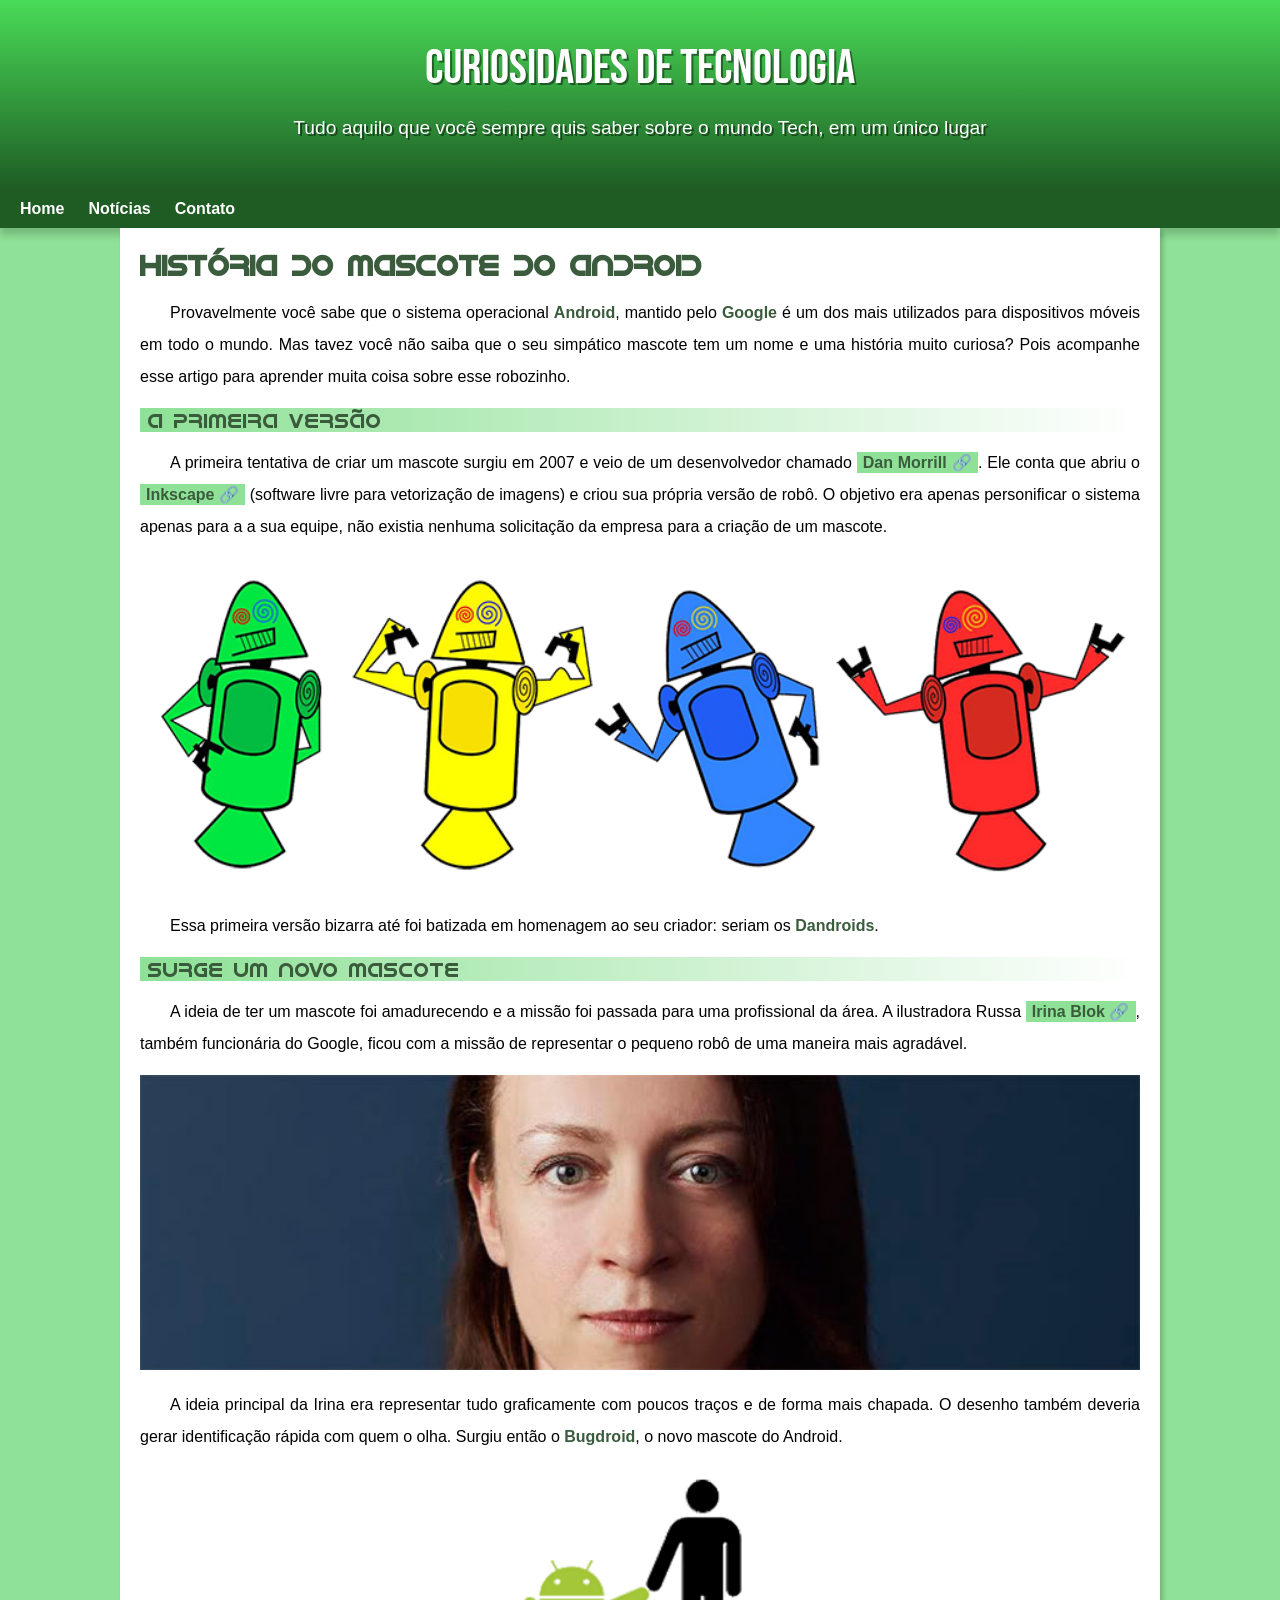
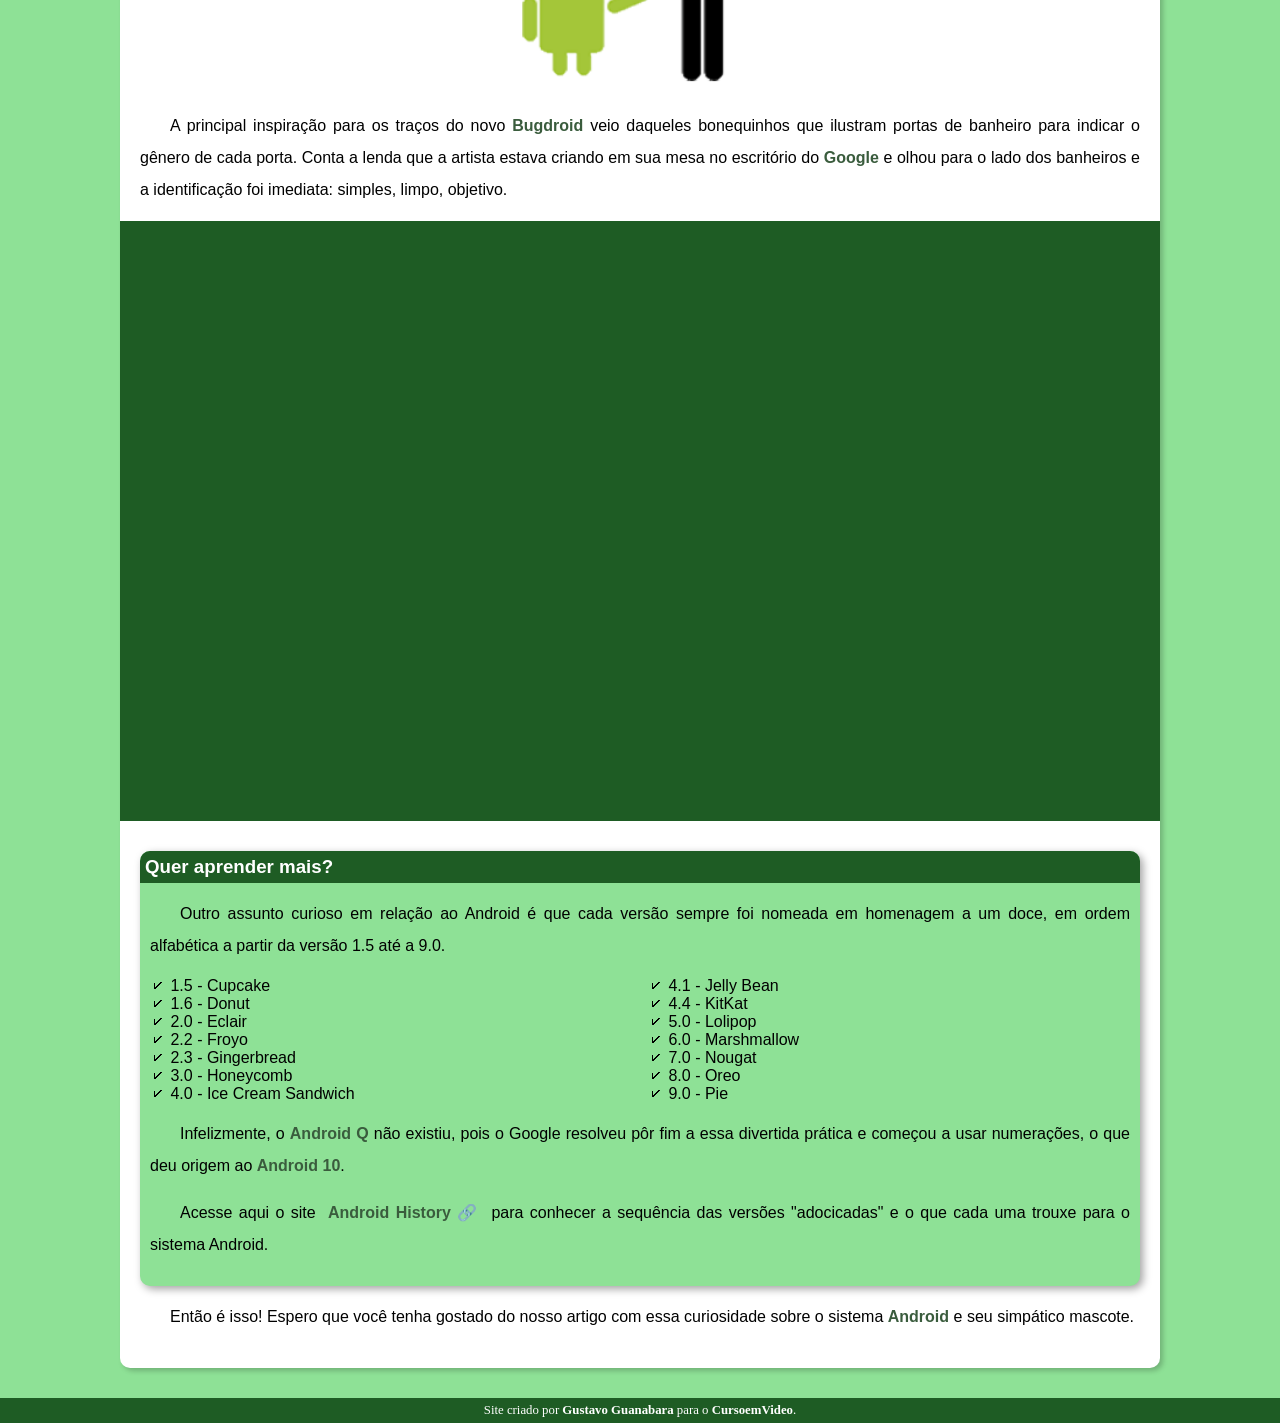
<file: index.html>
<!DOCTYPE html>
<html lang="pt-br">
<head>
    <meta charset="UTF-8">
    <meta http-equiv="X-UA-Compatible" content="IE=edge">
    <meta name="viewport" content="width=device-width, initial-scale=1.0">
    <link rel="shortcut icon" href="imagens/favicon.ico" type="image/x-icon">
    <link rel="stylesheet" href="estilo/style.css">
    <title>Curiosidades de Tecnologia</title>
</head>
<body>
    <header>
        <h1>Curiosidades de Tecnologia</h1>
        <p>Tudo aquilo que você sempre quis saber sobre o mundo Tech, em um único lugar</p>
    </header>
    <nav>
        <a href="#">Home</a>
        <a href="#">Notícias</a>
        <a href="#">Contato</a>
    </nav>
    <main>
        <article>
            <h1>História do Mascote do Android</h1>
            <p>Provavelmente você sabe que o sistema operacional <strong>Android</strong>, mantido pelo <strong>Google</strong> é um dos mais utilizados para dispositivos móveis em todo o mundo. Mas tavez você não saiba que o seu simpático mascote tem um nome e uma história muito curiosa? Pois acompanhe esse artigo para aprender muita coisa sobre esse robozinho.</p>
            <h2>A primeira versão</h2>
            <p>A primeira tentativa de criar um mascote surgiu em 2007 e veio de um desenvolvedor chamado <a href="#" target="_blank" class="externo">Dan Morrill</a>. Ele conta que abriu o <a href="#" target="_blank" class="externo">Inkscape</a> (software livre para vetorização de imagens) e criou sua própria versão de robô. O objetivo era apenas personificar o sistema apenas para a a sua equipe, não existia nenhuma solicitação da empresa para a criação de um mascote.</p>
            <picture>
                <source media="(max-width: 670px)" srcset="imagens/dan-droids-pq.png">
                <img src="imagens/dan-droids.png" alt="Primeira versão do Android">
            </picture>
            <p>Essa primeira versão bizarra até foi batizada em homenagem ao seu criador: seriam os <strong>Dandroids</strong>.</p>
            <h2>Surge um novo mascote</h2>
            <p>A ideia de ter um mascote foi amadurecendo e a missão foi passada para uma profissional da área. A ilustradora Russa <a href="#" target="_blank" class="externo">Irina Blok</a>, também funcionária do Google, ficou com a missão de representar o pequeno robô de uma maneira mais agradável.</p>
            <picture>
                <source media="(max-width: 670px)" srcset="imagens/irina-blok-pq.jpg">
                <img src="imagens/irina-blok.jpg" alt="Irina Blok">
            </picture>
            <p>A ideia principal da Irina era representar tudo graficamente com poucos traços e de forma mais chapada. O desenho também deveria gerar identificação rápida com quem o olha. Surgiu então o <strong>Bugdroid</strong>, o novo mascote do Android.</p>
            <img src="imagens/bugdroid.png" alt="Bugdroid" class="bugdroid">
            <p>A principal inspiração para os traços do novo <strong>Bugdroid</strong> veio daqueles bonequinhos que ilustram portas de banheiro para indicar o gênero de cada porta. Conta a lenda que a artista estava criando em sua mesa no escritório do <strong>Google</strong> e olhou para o lado dos banheiros e a identificação foi imediata: simples, limpo, objetivo.</p>
            <div class="video">
                <iframe width="560" height="315" src="https://www.youtube.com/embed/l2UDgpLz20M" title="YouTube video player" frameborder="0" allow="accelerometer; autoplay; clipboard-write; encrypted-media; gyroscope; picture-in-picture; web-share" allowfullscreen></iframe>
            </div>
            <aside>
                <h3>Quer aprender mais?</h3>
                <p>Outro assunto curioso em relação ao Android é que cada versão sempre foi nomeada em homenagem a um doce, em ordem alfabética a partir da versão 1.5 até a 9.0.</p>
                <ul>
                    <li>1.5 - Cupcake</li>
                    <li>1.6 - Donut</li>
                    <li>2.0 - Eclair</li>
                    <li>2.2 - Froyo</li>
                    <li>2.3 - Gingerbread</li>
                    <li>3.0 - Honeycomb</li>
                    <li>4.0 - Ice Cream Sandwich</li>
                    <li>4.1 - Jelly Bean</li>
                    <li>4.4 - KitKat</li>
                    <li>5.0 - Lolipop</li>
                    <li>6.0 - Marshmallow</li>
                    <li>7.0 - Nougat</li>
                    <li>8.0 - Oreo</li>
                    <li>9.0 - Pie</li>
                </ul>
                <p>Infelizmente, o <strong>Android Q</strong> não existiu, pois o Google resolveu pôr fim a essa divertida prática e começou a usar numerações, o que deu origem ao <strong>Android 10</strong>.</p>
                <p>Acesse aqui o site <a href="#" target="_blank" class="externo">Android History</a> para conhecer a sequência das versões "adocicadas" e o que cada uma trouxe para o sistema Android.</p>
            </aside>
            <p>Então é isso! Espero que você tenha gostado do nosso artigo com essa curiosidade sobre o sistema <strong>Android</strong> e seu simpático mascote.</p>
        </article>
    </main>            
    <footer>
        <p>Site criado por <a href="#" target="_blank">Gustavo Guanabara</a> para o <a href="#" target="_blank">CursoemVideo</a>.</p>
    </footer>
</body>
</html>
</file>
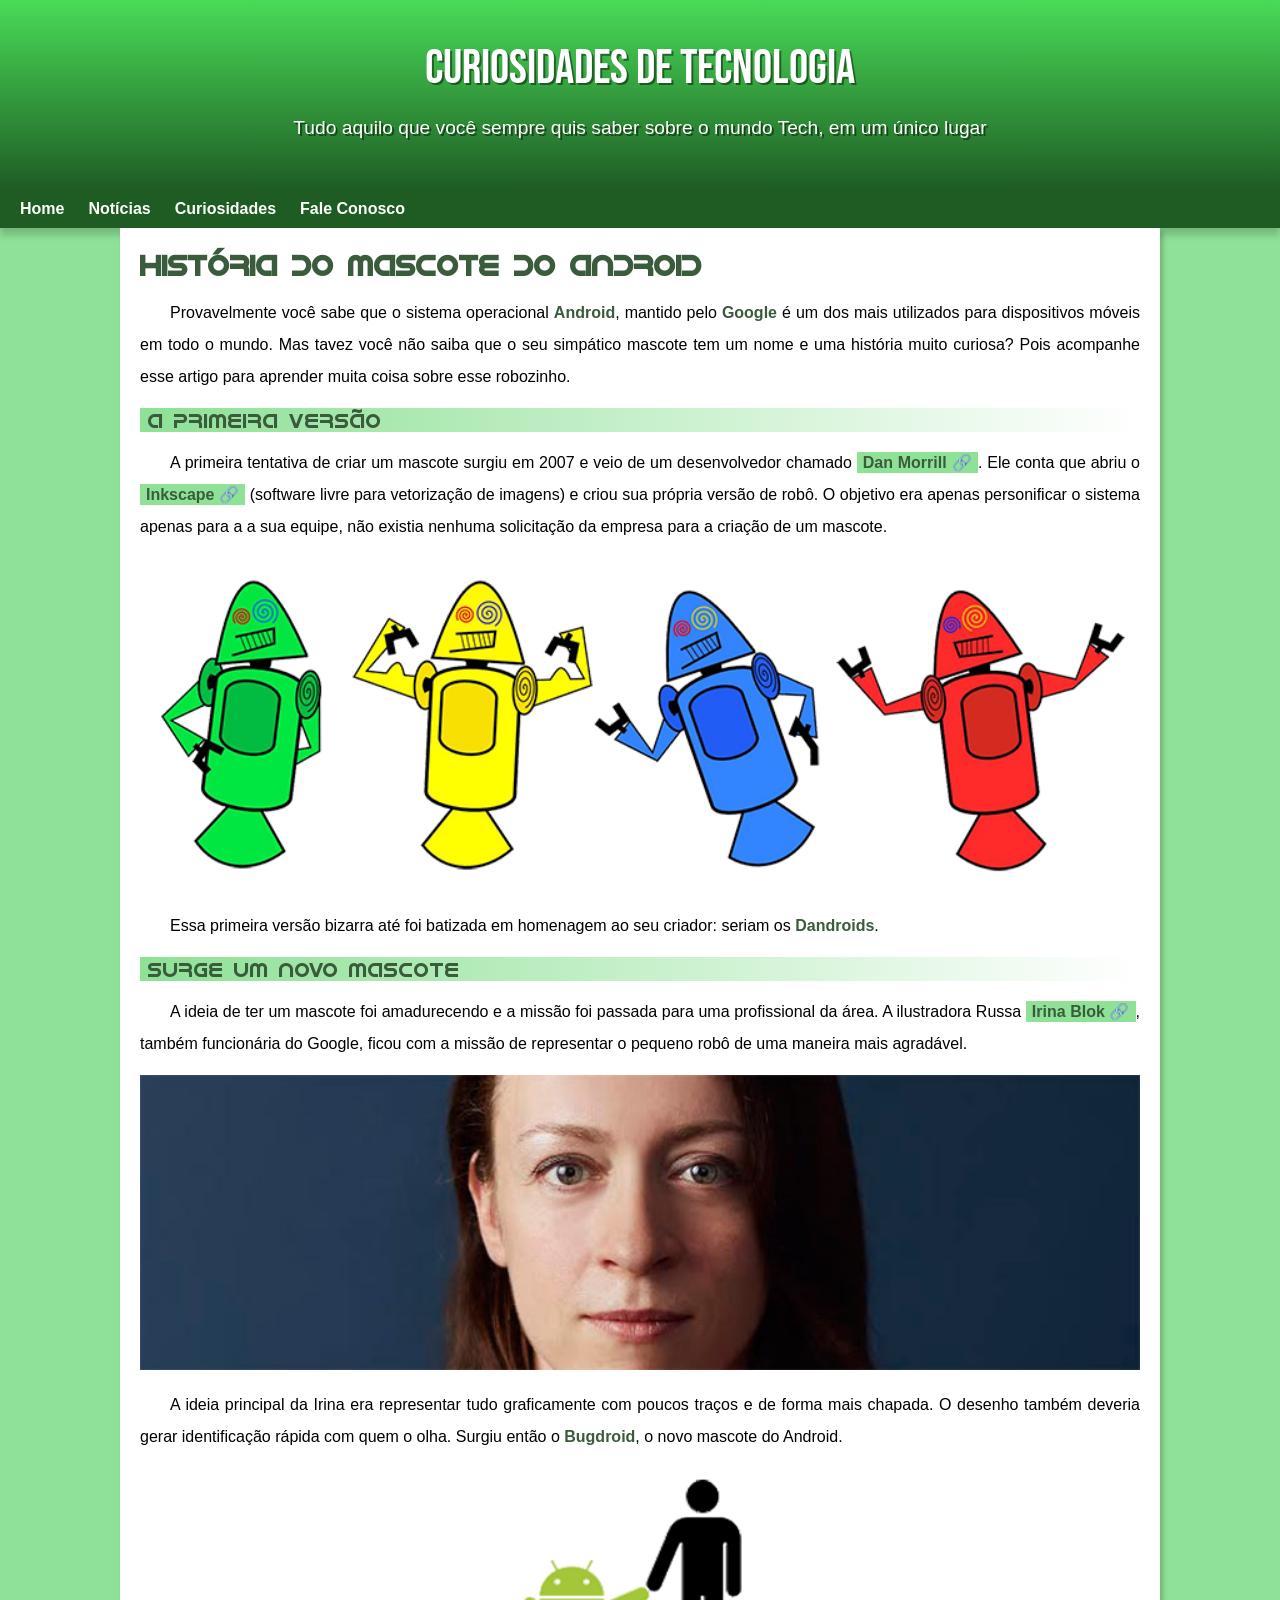
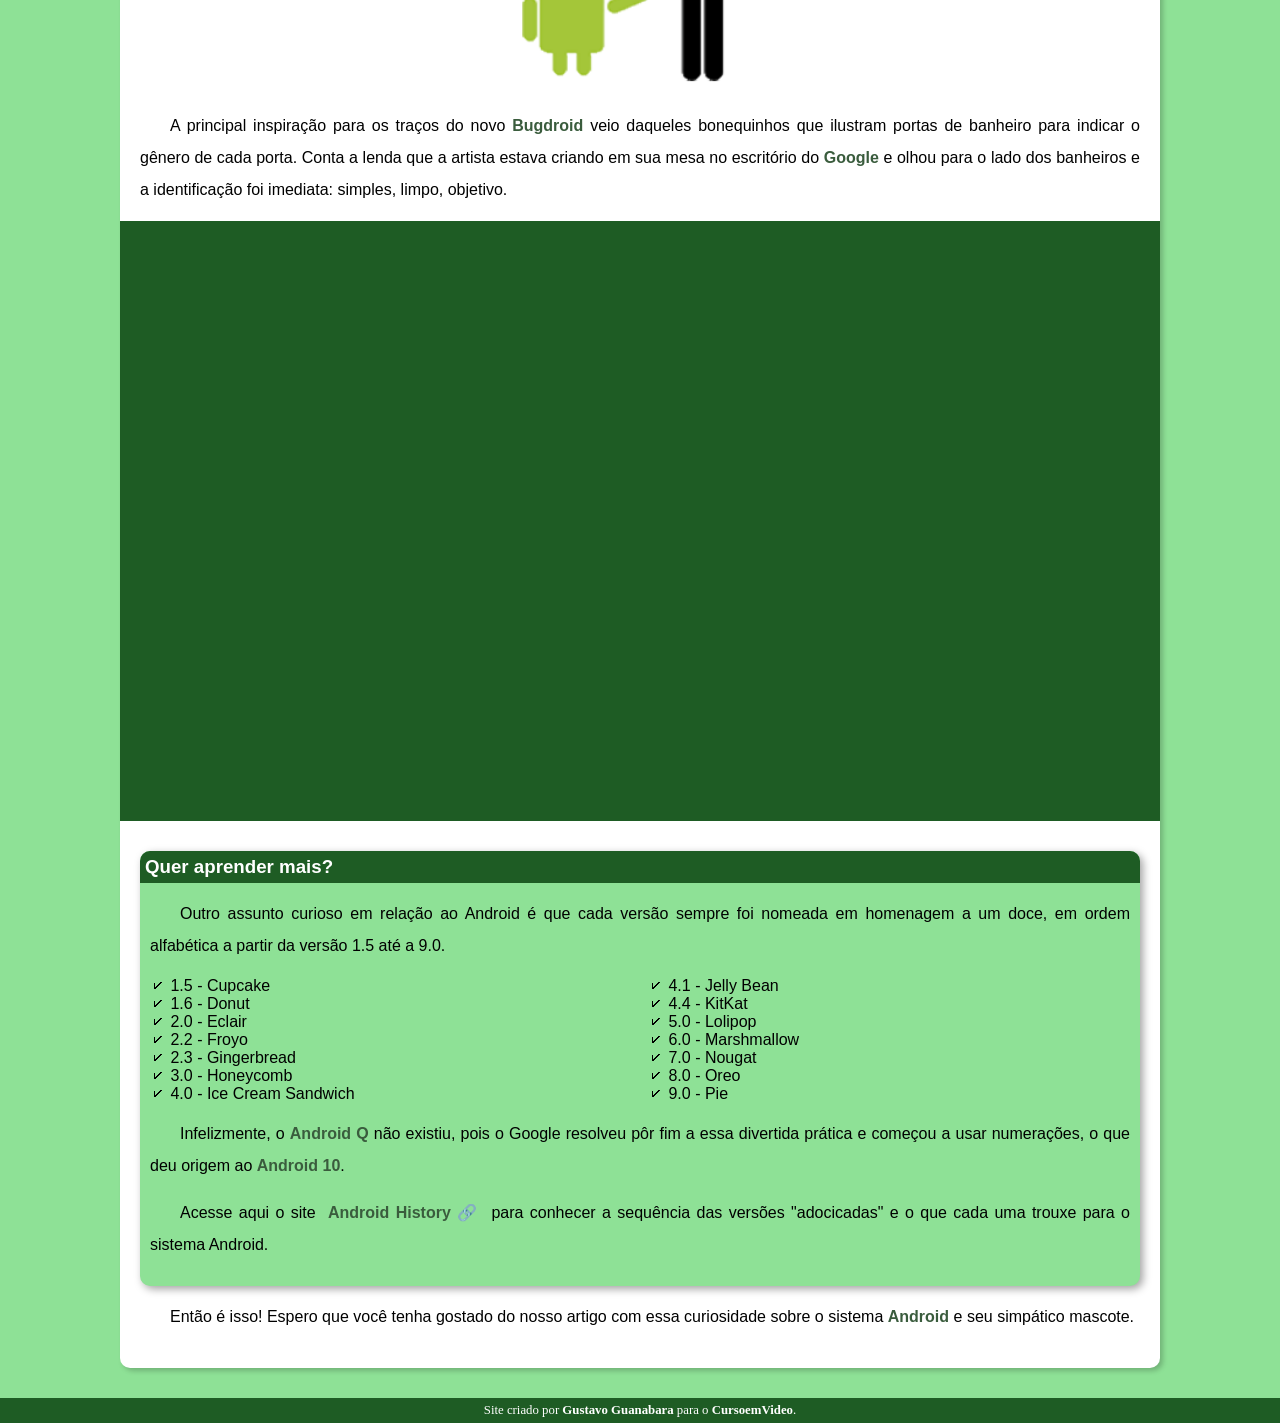
<file: index.html.html>
<!DOCTYPE html>
<html lang="pt-br">
<head>
    <meta charset="UTF-8">
    <meta http-equiv="X-UA-Compatible" content="IE=edge">
    <meta name="viewport" content="width=device-width, initial-scale=1.0">
    <link rel="shortcut icon" href="imagens/favicon.ico" type="image/x-icon">
    <link rel="stylesheet" href="estilo/style.css">
    <title>Curiosidades de Tecnologia</title>
</head>
<body>
    <header>
        <h1>Curiosidades de Tecnologia</h1>
        <p>Tudo aquilo que você sempre quis saber sobre o mundo Tech, em um único lugar</p>
    </header>
    <nav>
        <a href="#">Home</a>
        <a href="#">Notícias</a>
        <a href="#">Curiosidades</a>
        <a href="#">Fale Conosco</a>
    </nav>
    <main>
        <article>
            <h1>História do Mascote do Android</h1>
            <p>Provavelmente você sabe que o sistema operacional <strong>Android</strong>, mantido pelo <strong>Google</strong> é um dos mais utilizados para dispositivos móveis em todo o mundo. Mas tavez você não saiba que o seu simpático mascote tem um nome e uma história muito curiosa? Pois acompanhe esse artigo para aprender muita coisa sobre esse robozinho.</p>
            <h2>A primeira versão</h2>
            <p>A primeira tentativa de criar um mascote surgiu em 2007 e veio de um desenvolvedor chamado <a href="#" target="_blank" class="externo">Dan Morrill</a>. Ele conta que abriu o <a href="#" target="_blank" class="externo">Inkscape</a> (software livre para vetorização de imagens) e criou sua própria versão de robô. O objetivo era apenas personificar o sistema apenas para a a sua equipe, não existia nenhuma solicitação da empresa para a criação de um mascote.</p>
            <picture>
                <source media="(max-width: 670px)" srcset="imagens/dan-droids-pq.png">
                <img src="imagens/dan-droids.png" alt="Primeira versão do Android">
            </picture>
            <p>Essa primeira versão bizarra até foi batizada em homenagem ao seu criador: seriam os <strong>Dandroids</strong>.</p>
            <h2>Surge um novo mascote</h2>
            <p>A ideia de ter um mascote foi amadurecendo e a missão foi passada para uma profissional da área. A ilustradora Russa <a href="#" target="_blank" class="externo">Irina Blok</a>, também funcionária do Google, ficou com a missão de representar o pequeno robô de uma maneira mais agradável.</p>
            <picture>
                <source media="(max-width: 670px)" srcset="imagens/irina-blok-pq.jpg">
                <img src="imagens/irina-blok.jpg" alt="Irina Blok">
            </picture>
            <p>A ideia principal da Irina era representar tudo graficamente com poucos traços e de forma mais chapada. O desenho também deveria gerar identificação rápida com quem o olha. Surgiu então o <strong>Bugdroid</strong>, o novo mascote do Android.</p>
            <img src="imagens/bugdroid.png" alt="Bugdroid" class="bugdroid">
            <p>A principal inspiração para os traços do novo <strong>Bugdroid</strong> veio daqueles bonequinhos que ilustram portas de banheiro para indicar o gênero de cada porta. Conta a lenda que a artista estava criando em sua mesa no escritório do <strong>Google</strong> e olhou para o lado dos banheiros e a identificação foi imediata: simples, limpo, objetivo.</p>
            <div class="video">
                <iframe width="560" height="315" src="https://www.youtube.com/embed/l2UDgpLz20M" title="YouTube video player" frameborder="0" allow="accelerometer; autoplay; clipboard-write; encrypted-media; gyroscope; picture-in-picture; web-share" allowfullscreen></iframe>
            </div>
            <aside>
                <h3>Quer aprender mais?</h3>
                <p>Outro assunto curioso em relação ao Android é que cada versão sempre foi nomeada em homenagem a um doce, em ordem alfabética a partir da versão 1.5 até a 9.0.</p>
                <ul>
                    <li>1.5 - Cupcake</li>
                    <li>1.6 - Donut</li>
                    <li>2.0 - Eclair</li>
                    <li>2.2 - Froyo</li>
                    <li>2.3 - Gingerbread</li>
                    <li>3.0 - Honeycomb</li>
                    <li>4.0 - Ice Cream Sandwich</li>
                    <li>4.1 - Jelly Bean</li>
                    <li>4.4 - KitKat</li>
                    <li>5.0 - Lolipop</li>
                    <li>6.0 - Marshmallow</li>
                    <li>7.0 - Nougat</li>
                    <li>8.0 - Oreo</li>
                    <li>9.0 - Pie</li>
                </ul>
                <p>Infelizmente, o <strong>Android Q</strong> não existiu, pois o Google resolveu pôr fim a essa divertida prática e começou a usar numerações, o que deu origem ao <strong>Android 10</strong>.</p>
                <p>Acesse aqui o site <a href="#" target="_blank" class="externo">Android History</a> para conhecer a sequência das versões "adocicadas" e o que cada uma trouxe para o sistema Android.</p>
            </aside>
            <p>Então é isso! Espero que você tenha gostado do nosso artigo com essa curiosidade sobre o sistema <strong>Android</strong> e seu simpático mascote.</p>
        </article>
    </main>            
    <footer>
        <p>Site criado por <a href="#" target="_blank">Gustavo Guanabara</a> para o <a href="#" target="_blank">CursoemVideo</a>.</p>
    </footer>
</body>
</html>
</file>
<file: estilo/style.css>
@charset "UTF-8";

/* Fontes */
@import url('https://fonts.googleapis.com/css2?family=Bebas+Neue&family=Open+Sans:wght@300;400&display=swap');

@font-face {
    font-family: 'Android';
    src: url('../fontes/idroid.otf') format('opentype');
    font-weight: normal;
}

/* Variáveis */
:root {
    --cor01: #8EE196;
    --cor02: #49DB57;
    --cor03: #38A843;
    --cor04: #3A5C3D;
    --cor05: #1E5C24;

    --fonte-padrao: Arial, Verdana, Helvetica, sans-serif;
    --fonte-destaque: 'Bebas neue', cursive;
    --fonte-android: 'Android', cursive;
}

/* Zerando a margem e o preenchimento do projeto */
* {
    margin: 0;
    padding: 0;
}

/* Body */
body {
    background-color: var(--cor01);
}

/* Links */
a.externo::after {
    content: "\00a0\1F517";
}

/* Header */
header {
    min-height: 150px;
    padding-top: 40px;
    text-align: center;
    background-image: linear-gradient(var(--cor02), var(--cor05));
    color: white;
}

header > h1 {
    margin-bottom: 20px;
    font-size: 3em;
    padding: 0 10px 0 10px;
    text-shadow: 2px 2px 0px rgba(0, 0, 0, 0.445);
    font-family: var(--fonte-destaque);
    font-weight: normal;
}

header > p {
    font-size: 1.2em;
    max-height: 600px;
    margin: auto;
    padding: 0 10px 20px 10px;
    text-shadow: 2px 2px 0px rgba(0, 0, 0, 0.479);
    font-family: var(--fonte-padrao);
}

/* Nav */
nav {
    padding: 10px;
    box-shadow: 0px 7px 7px rgba(0, 0, 0, 0.178);
    background-color: var(--cor05);
}

nav a {
    color: white;
    padding: 10px;
    font-weight: bolder;
    text-decoration: none;
    font-family: var(--fonte-padrao);
}

nav a:hover {
    background-color: var(--cor02);
    color: var(--cor05);
    transition-duration: 0.5s;
}

/* Main */
main {
    min-width: 300px;
    max-width: 1000px;
    padding: 20px;
    background-color: white;
    box-shadow: 3px 3px 5px rgba(0, 0, 0, 0.205);
    margin: auto;
    margin-bottom: 30px;
    border-radius: 0 0 10px 10px;
    font-family: var(--fonte-padrao);
}

main h1 {
    font-family: var(--fonte-android);
    color: var(--cor04);
    font-size: 1.8em;
}

main h2 {
    font-family: var(--fonte-android);
    font-size: 1.3em;
    text-indent: 8px;
    background-image: linear-gradient(to right, var(--cor01), transparent);
    color: var(--cor04);
    font-weight: normal;
}

main p {
    margin: 15px 0 15px;
    text-align: justify;
    text-indent: 30px;
    line-height: 2em;
    font-size: 1em;
}

main strong {
    color: var(--cor04);
    font-weight: bold;
}

main a {
    text-decoration: none;
    font-weight: bold;
    background-color: var(--cor01);
    color: var(--cor04);
    padding: 2px 6px;
}

main a:hover {
    text-decoration: underline;
    color: var(--cor03);
}

main img {
    width: 100%;
}

.bugdroid {
    display: block;
    width: 350px;
    margin: auto;
}

/* Vídeo */
div.video {
    background-color: var(--cor05);
    padding: 20px;
    margin: 0px -20px 30px -20px;
    position: relative;
    padding-bottom: 58%;
}

div.video > iframe {
    position: absolute;
    top: 5%;
    left: 5%;
    width: 90%;
    height: 90%;
}

/* Aside */
aside {
    background-color: var(--cor01);
    padding: 10px;
    border-radius: 10px;
    box-shadow: 3px 3px 8px rgba(0, 0, 0, 0.37);
}

aside ul {
    list-style-position: inside;
    list-style-type: "\1F5F8\00a0";
    columns: 2;
}

aside h3 {
    background-color: var(--cor05);
    color: white;
    padding: 5px;
    margin: -10px -10px 0 -10px;
    border-radius: 10px 10px 0 0;
}

/* Footer */
footer {
    background-color: var(--cor05);
    text-align: center;
    font-size: 0.8rem;
    padding: 5px;
    color: white;
}

footer a {
    color: white;
    font-weight: bolder;
    text-decoration: none;
}

footer a:hover {
    text-decoration: underline;
}
</file>
